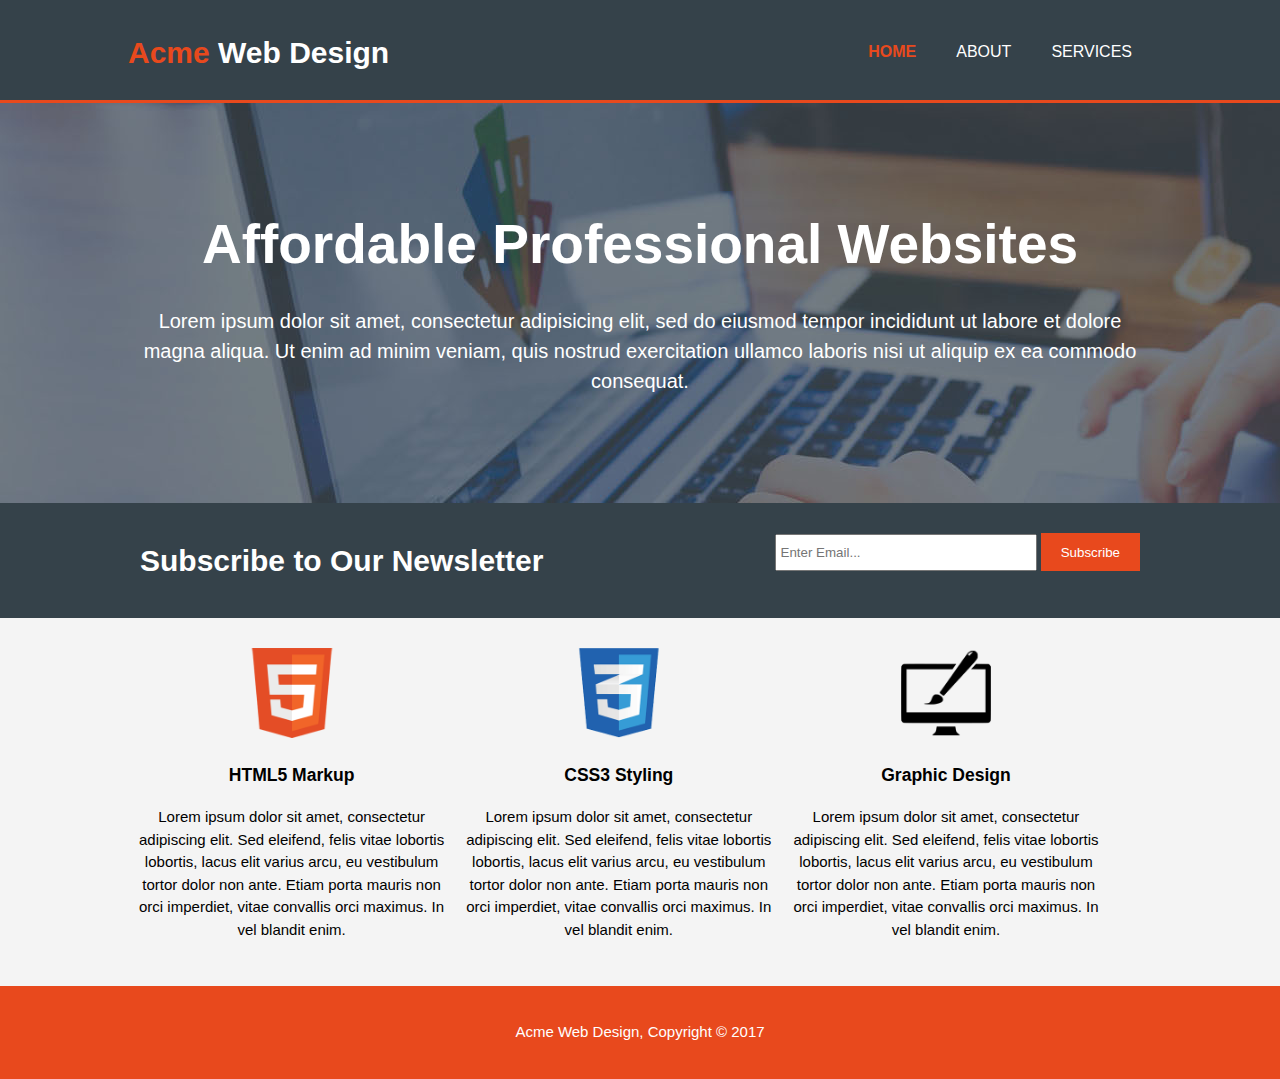
<file: index.html>
<!DOCTYPE html>
<html>
  <head>
    <meta charset="utf-8">
    <meta name="viewport" content="width=device-width">
    <meta name="description" content="Professional Web Design">
    <meta name="author" content="Kirti Jha">
    <meta name="keywords" content="web design, professional web design">
    <title>HTML5 Responsive Website | Welcome</title>
    <link rel="stylesheet" href="style.css">
  </head>
  <body>
    <header>
      <div class="container">
        <div id="branding">
          <h1><span class="highlight">Acme</span> Web Design</h1>
        </div>
        <nav>
          <ul>
            <li class="current"><a href="index.html">Home</a></li>
            <li><a href="about.html">About</a></li>
            <li><a href="services.html">Services</a></li>
          </ul>
        </nav>
      </div>
    </header>

    <section id="showcase">
      <div class="container">
        <h1>Affordable Professional Websites</h1>
        <p>Lorem ipsum dolor sit amet, consectetur adipisicing elit, sed do eiusmod tempor incididunt ut labore et dolore magna aliqua. Ut enim ad minim veniam, quis nostrud exercitation ullamco laboris nisi ut aliquip ex ea commodo consequat.</p>
      </div>
    </section>

    <section id="newsletter">
      <div class="container">
        <h1>Subscribe to Our Newsletter</h1>
        <form>
          <input type="email" placeholder="Enter Email...">
          <button type="submit" class="button_1">Subscribe</button>
        </form>
      </div>
    </section>
    

    <section id="boxes">
      <div class="container">
        <div class="box">
          <img src="./Images/logo_html.png">
          <h3>HTML5 Markup</h3>
          <p>Lorem ipsum dolor sit amet, consectetur adipiscing elit. Sed eleifend, felis vitae lobortis lobortis, lacus elit varius arcu, eu vestibulum tortor dolor non ante. Etiam porta mauris non orci imperdiet, vitae convallis orci maximus. In vel blandit enim.</p>
        </div>
        <div class="box">
          <img src="./Images/logo_css.png">
          <h3>CSS3 Styling</h3>
          <p>Lorem ipsum dolor sit amet, consectetur adipiscing elit. Sed eleifend, felis vitae lobortis lobortis, lacus elit varius arcu, eu vestibulum tortor dolor non ante. Etiam porta mauris non orci imperdiet, vitae convallis orci maximus. In vel blandit enim.</p>
        </div>
          <div class="box">
          <img src="./Images/logo_brush.png">
          <h3>Graphic Design</h3>
          <p>Lorem ipsum dolor sit amet, consectetur adipiscing elit. Sed eleifend, felis vitae lobortis lobortis, lacus elit varius arcu, eu vestibulum tortor dolor non ante. Etiam porta mauris non orci imperdiet, vitae convallis orci maximus. In vel blandit enim.</p>
        </div>
      </div>
    </section>

    <footer>
      <p>Acme Web Design, Copyright &copy; 2017</p>
    </footer>

  </body>
</html>
</file>
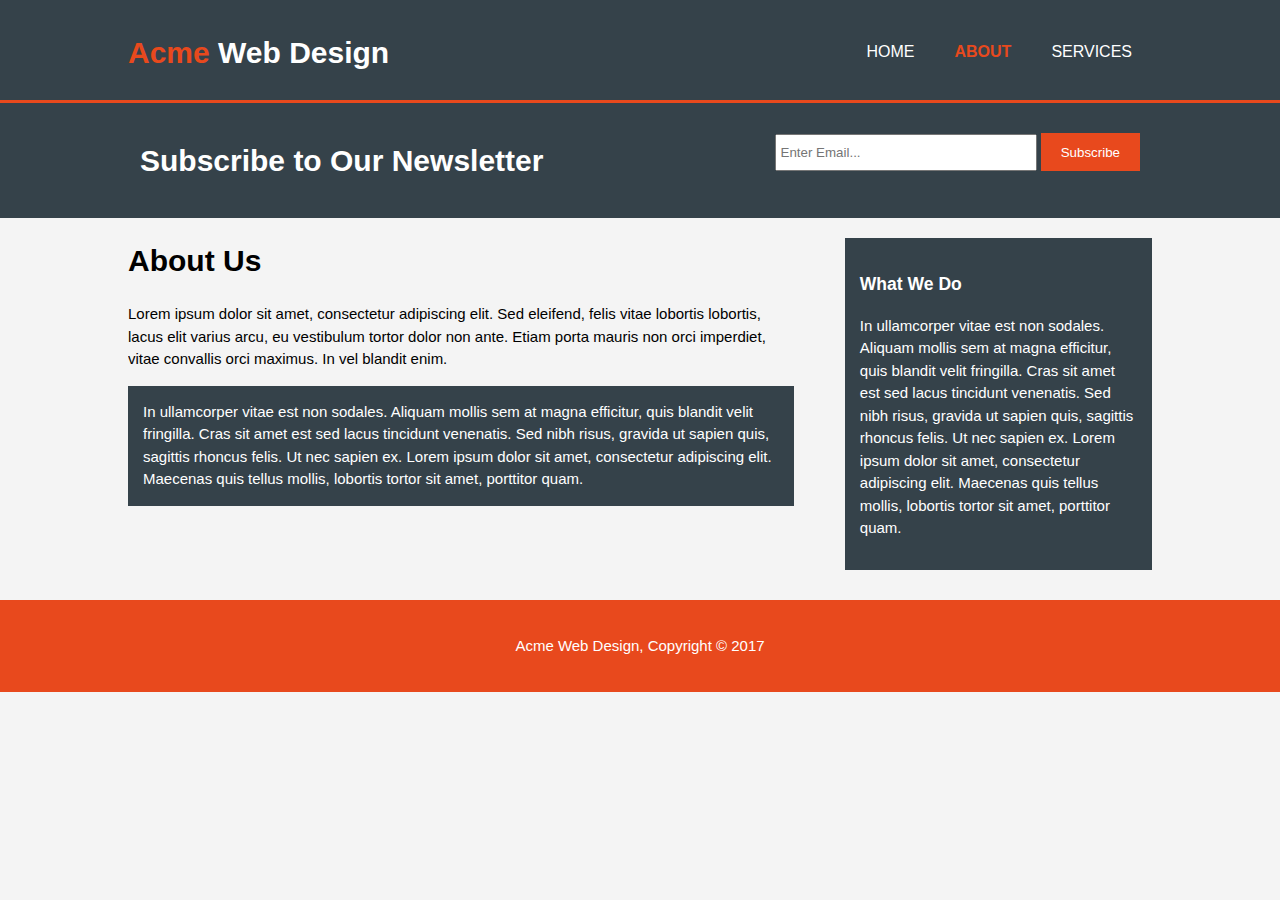
<file: about.html>
<!DOCTYPE html>
<html>
  <head>
    <meta charset="utf-8">
    <meta name="viewport" content="width=device-width">
    <meta name="description" content="Professional Web Design">
    <meta name="author" content="Kirti Jha">
    <meta name="keywords" content="web design, professional web design">
    <title>HTML5 Responsive Website | About</title>
    <link rel="stylesheet" href="style.css">
  </head>
  <body>
    <header>
      <div class="container">
        <div id="branding">
          <h1><span class="highlight">Acme</span> Web Design</h1>
        </div>
        <nav>
          <ul>
            <li><a href="index.html">Home</a></li>
            <li class="current"><a href="about.html">About</a></li>
            <li><a href="services.html">Services</a></li>
          </ul>
        </nav>
      </div>
    </header>


    <section id="newsletter">
      <div class="container">
        <h1>Subscribe to Our Newsletter</h1>
        <form>
          <input type="email" placeholder="Enter Email...">
          <button type="submit" class="button_1">Subscribe</button>
        </form>
      </div>
    </section>

    <section id="main">
      <div class="container">
        <article id="main-col">
          <h1 class="page-title">About Us</h1>
          <p>Lorem ipsum dolor sit amet, consectetur adipiscing elit. Sed eleifend, felis vitae lobortis lobortis, lacus elit varius arcu, eu vestibulum tortor dolor non ante. Etiam porta mauris non orci imperdiet, vitae convallis orci maximus. In vel blandit enim.</p>
          <p class="dark">In ullamcorper vitae est non sodales. Aliquam mollis sem at magna efficitur, quis blandit velit fringilla. Cras sit amet est sed lacus tincidunt venenatis. Sed nibh risus, gravida ut sapien quis, sagittis rhoncus felis. Ut nec sapien ex. Lorem ipsum dolor sit amet, consectetur adipiscing elit. Maecenas quis tellus mollis, lobortis tortor sit amet, porttitor quam.</p>
        </article>
        <aside id="sidebar">
          <div class="dark">
          <h3>What We Do</h3>
          <p>In ullamcorper vitae est non sodales. Aliquam mollis sem at magna efficitur, quis blandit velit fringilla. Cras sit amet est sed lacus tincidunt venenatis. Sed nibh risus, gravida ut sapien quis, sagittis rhoncus felis. Ut nec sapien ex. Lorem ipsum dolor sit amet, consectetur adipiscing elit. Maecenas quis tellus mollis, lobortis tortor sit amet, porttitor quam.</p>
        </div>
        </aside>
      </div>
    </section>

    <footer>
      <p>Acme Web Design, Copyright &copy; 2017</p>
    </footer>

  </body>
</html>
</file>
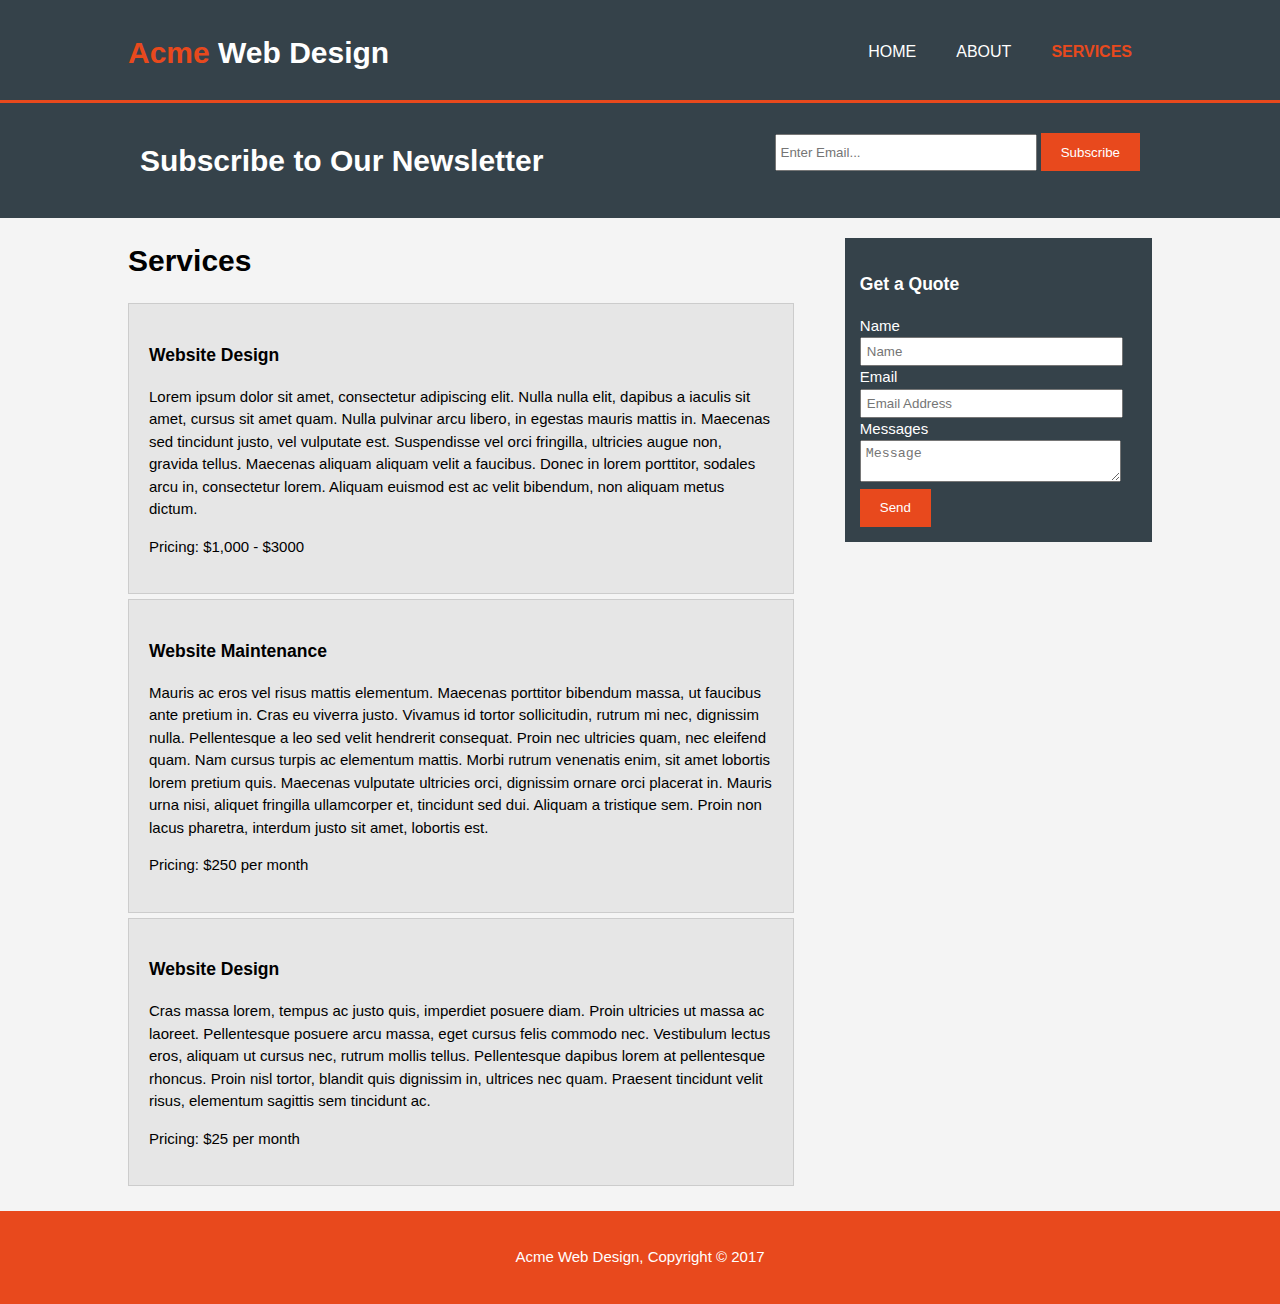
<file: services.html>
<!DOCTYPE html>
<html>
  <head>
    <meta charset="utf-8">
    <meta name="viewport" content="width=device-width">
    <meta name="description" content="Professional Web Design">
    <meta name="author" content="Kirti Jha">
    <meta name="keywords" content="web design, professional web design">
    <title>HTML5 Responsive Website | Services</title>
    <link rel="stylesheet" href="style.css">
  </head>
  <body>
    <header>
      <div class="container">
        <div id="branding">
          <h1><span class="highlight">Acme</span> Web Design</h1>
        </div>
        <nav>
          <ul>
            <li><a href="index.html">Home</a></li>
            <li><a href="about.html">About</a></li>
            <li  class="current"><a href="services.html">Services</a></li>
          </ul>
        </nav>
      </div>
    </header>


    <section id="newsletter">
      <div class="container">
        <h1>Subscribe to Our Newsletter</h1>
        <form>
          <input type="email" placeholder="Enter Email...">
          <button type="submit" class="button_1">Subscribe</button>
        </form>
      </div>
    </section>

    <section id="main">
      <div class="container">
        <article id="main-col">
          <h1 class="page-title">Services</h1>
          <ul id="services">
            <li>
              <h3>Website Design</h3>
              <p>Lorem ipsum dolor sit amet, consectetur adipiscing elit. Nulla nulla elit, dapibus a iaculis sit amet, cursus sit amet quam. Nulla pulvinar arcu libero, in egestas mauris mattis in. Maecenas sed tincidunt justo, vel vulputate est. Suspendisse vel orci fringilla, ultricies augue non, gravida tellus. Maecenas aliquam aliquam velit a faucibus. Donec in lorem porttitor, sodales arcu in, consectetur lorem. Aliquam euismod est ac velit bibendum, non aliquam metus dictum.</p>
              <p>Pricing: $1,000 - $3000</p>
            </li>
            <li>
              <h3>Website Maintenance</h3>
              <p>Mauris ac eros vel risus mattis elementum. Maecenas porttitor bibendum massa, ut faucibus ante pretium in. Cras eu viverra justo. Vivamus id tortor sollicitudin, rutrum mi nec, dignissim nulla. Pellentesque a leo sed velit hendrerit consequat. Proin nec ultricies quam, nec eleifend quam. Nam cursus turpis ac elementum mattis. Morbi rutrum venenatis enim, sit amet lobortis lorem pretium quis. Maecenas vulputate ultricies orci, dignissim ornare orci placerat in. Mauris urna nisi, aliquet fringilla ullamcorper et, tincidunt sed dui. Aliquam a tristique sem. Proin non lacus pharetra, interdum justo sit amet, lobortis est.</p>
              <p>Pricing: $250 per month</p>
            </li>
            <li>
              <h3>Website Design</h3>
              <p>Cras massa lorem, tempus ac justo quis, imperdiet posuere diam. Proin ultricies ut massa ac laoreet. Pellentesque posuere arcu massa, eget cursus felis commodo nec. Vestibulum lectus eros, aliquam ut cursus nec, rutrum mollis tellus. Pellentesque dapibus lorem at pellentesque rhoncus. Proin nisl tortor, blandit quis dignissim in, ultrices nec quam. Praesent tincidunt velit risus, elementum sagittis sem tincidunt ac.</p>
              <p>Pricing: $25 per month</p>
            </li>
          </ul>
        </article>
        <aside id="sidebar">
          <div class="dark">
          <h3>Get a Quote</h3>
          <form class="quote">
            <div>
              <label>Name</label><br>
              <input type="text" placeholder="Name">
            </div>
            <div>
              <label>Email</label><br>
              <input type="email" placeholder="Email Address">
            </div>
            <div>
              <label>Messages</label><br>
              <textarea placeholder="Message"></textarea>
            </div>
            <button type="submit" class="button_1">Send</button>
          </form>
        </div>
        </aside>
      </div>
    </section>

    <footer>
      <p>Acme Web Design, Copyright &copy; 2017</p>
    </footer>

  </body>
</html>
</file>
<file: style.css>
body {
  font-family: Arial, Helvetica, sans-serif;
  font-size: 15px;
  line-height: 1.5;
  padding: 0;
  margin: 0;
  background-color: #f4f4f4;
}

.container {
  width: 80%;
  margin: auto;
  overflow: hidden;
}

ul {
  margin: 0;
  padding: 0;
}

.button_1 {
  height: 38px;
  background: #e8491d;
  border: 0;
  padding-left: 20px;
  padding-right: 20px;
  color: #ffffff;
}

.dark {
  padding: 15px;
  background: #35424a;
  color: #ffffff;
  margin-top: 10px;
  margin-bottom: 10px;
}
header {
  background: #35424a;
  color: #ffffff;
  padding-top: 30px;
  min-height: 70px;
  border-bottom: #e8491d 3px solid;
}

header a {
  color: #ffffff;
  text-decoration: none;
  text-transform: uppercase;
  font-size: 16px;
}

header li {
  float: left;
  display: inline;
  padding: 0 20px 0 20px;
}

header #branding {
  float: left;
}

header #branding h1 {
  margin: 0;
}

header nav {
  float: right;
  margin-top: 10px;
}

header .highlight, header .current a {
  color: #e8491d;
  font-weight: bold;
}

header a:hover {
  color: #cccccc;
  font-weight: bold;
}

#showcase {
  min-height: 400px;
  background: url('../Images/showcase.jpg') no-repeat 0 -400px;
  text-align: center;
  color: #ffffff;
}

#showcase h1 {
  margin-top: 100px;
  font-size: 55px;
  margin-bottom: 10px;
}

#showcase p {
  font-size: 20px;
}

#newsletter {
  padding: 15px;
  color: #ffffff;
  background: #35424a;
}

#newsletter h1 {
  float: left;
}

#newsletter form {
  float: right;
  margin-top: 15px;
}

#newsletter input[type="email"] {
  padding: 4px;
  height: 25px;
  width: 250px;
}

#boxes {
  margin-top: 20px;
}

#boxes .box {
  float: left;
  text-align: center;
  width: 30%;
  padding: 10px;
}

#boxes .box img {
  width: 90px;
}

aside#sidebar {
  float: right;
  width: 30%;
  margin-top: 10px;
}

aside#sidebar .quote input, aside#sidebar .quote textarea {
  width: 90%;
  padding: 5px;
}

article#main-col {
  float: left;
  width: 65%;
}
 ul#services li {
   list-style: none;
   padding: 20px;
   border: #cccccc solid 1px;
   margin-bottom: 5px;
   background: #e6e6e6;
 }

footer {
  padding: 20px;
  margin-top: 20px;
  color: #ffffff;
  background-color: #e8491d;
  text-align: center;
}


@media (max-width: 760px) {
  header #branding,
  header nav,
  header nav li,
  #newsletter h1,
  #newsletter form,
  #boxes .box,
  article#main-col,
  aside#sidebar {
    float: none;
    text-align: center;
    width: 100%;
  }

  header {
    padding-bottom: 20px;
  }

  #showcase h1 {
    margin-top: 40px;
  }

  #newsletter button, .quote button {
    display: block;
    width: 100%
  }

  #newsletter form input[type="email"], .quote input, .quote textarea {
    width: 100%;
    margin-bottom: 5px;
  }
}
</file>
